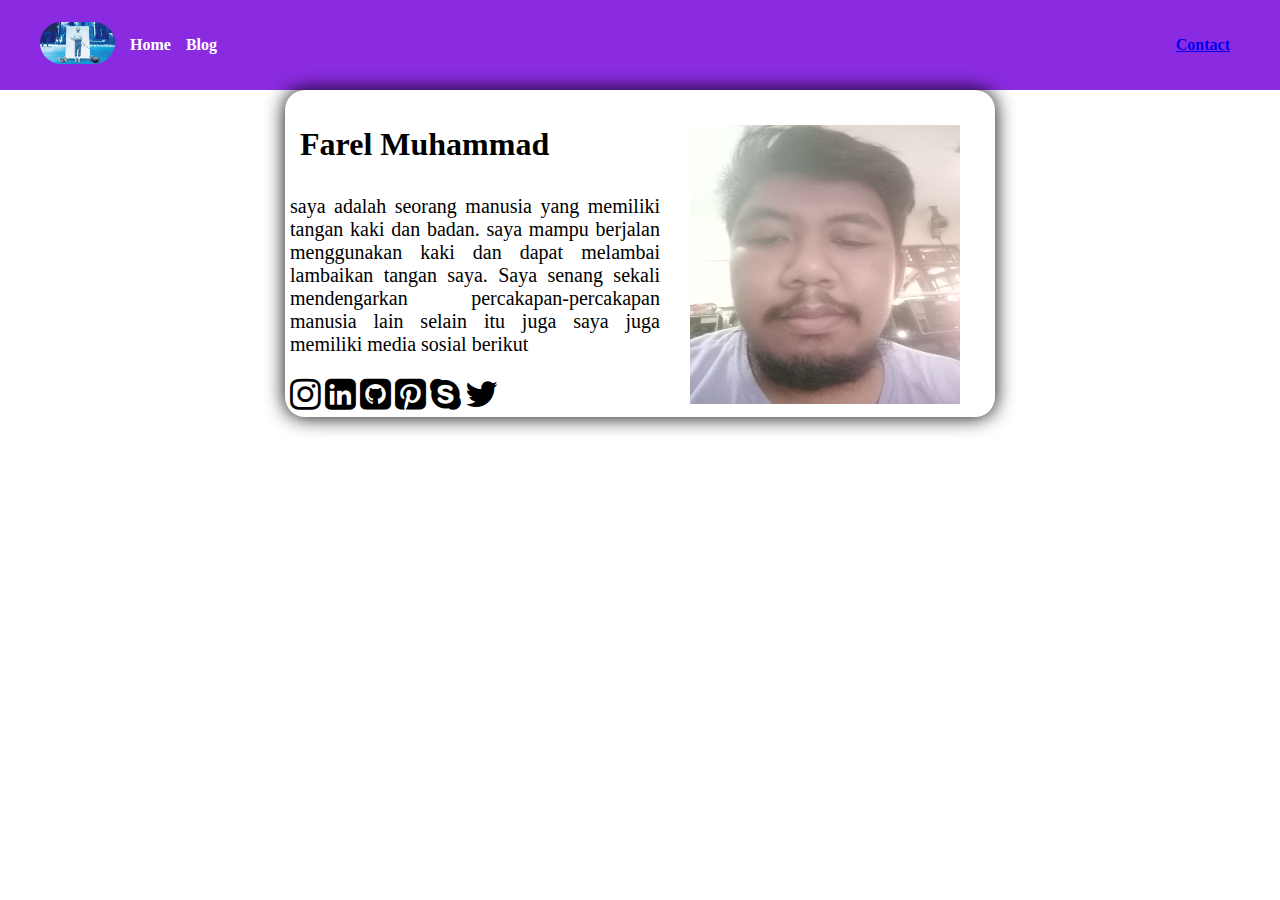
<file: index.html>
<!DOCTYPE html>
<html lang="en">
<head>
    <meta charset="UTF-8">
    <meta http-equiv="X-UA-Compatible" content="IE=edge">
    <meta name="viewport" content="width=device-width, initial-scale=1.0">
    <link rel="stylesheet" href="style.css" />
    <link rel="stylesheet" href="https://cdnjs.cloudflare.com/ajax/libs/font-awesome/4.7.0/css/font-awesome.min.css">
    <title></title>
</head>
<body>
    <nav>
        <div>
            <Ul>
                <li>
                    <img src="aset/gambar2.jpg">
                </li>
                <li>
                    <a href="index.html">Home</a>
                </li>
                <li>
                    <a href="#">Blog</a>
                </li>
            </Ul>
        </div>
        <div class="nav-right">
            <a href="contact.html">Contact</a>
        </div>
    </nav>
        <div class="container">
            <img src="aset/gambar1.jpg" style="width: 270px; height: 279px; border-radius: 20px; float: right; padding: 30px;"/>
            <h1 class="nama">Farel Muhammad</h1>
            <p style="font-size: 20px; text-align: justify;">saya adalah seorang manusia yang memiliki tangan kaki dan badan. saya mampu berjalan menggunakan kaki dan dapat
                melambai lambaikan tangan saya. Saya senang sekali mendengarkan percakapan-percakapan manusia lain selain itu juga
                saya juga memiliki media sosial berikut
            </p>
            <i class="fa fa-instagram" style="font-size:36px ;"></i>
            <i class="fa fa-linkedin-square" style="font-size:36px"></i>
            <i class="fa fa-github-square" style="font-size:36px"></i>
            <i class="fa fa-pinterest-square" style="font-size:36px"></i>
            <i class="fa fa-skype" style="font-size:36px"></i>
            <i class="fa fa-twitter" style="font-size:36px"></i>
       
        </div>
   
</body>
</html>
</file>
<file: style.css>
form {
    width: 400px;
    margin: 50px auto;
    padding: 10px;
    
}

form div {
    margin-top: 15px;
}

label {
    font-weight: bold;
    font-size: 20px;
}

input, select, textarea {
    border: 1px solid black;
    background-color: aliceblue;
    width: 100%;
    resize: none;
    padding: 10px;
    margin-top: 5px;
    border-radius: 10px ;
}
button {
    float: right;
    background-color: tomato;
    color: white;
    padding: 6px 20px;
    border: none;
    border-radius: 10px;
    margin-top: 15px;
    cursor: pointer;
    
}
button:hover {
    background-color: red;
}


.container {
    background-color:;
    margin: 0 auto;
    width: 700px;
    box-shadow: 0 0 20px black;
    border-radius: 20px;
    padding: 5px;

}
.gambar-nama {
    padding: 20px;
    float: right;
    border-radius: 20px;
    width: 50vh;
    height: 50vh;
    border-radius: 20px;
    
}
.nama {
    padding: 10px;
    justify-items: end;
}
table{
    border: 1;
    width: 700px;
    text-align: justify;
    border-collapse: collapse;
}
.paragraf {
    text-align: justify;
    
}

nav {
    background-color: blueviolet;
    display: flex;
    align-items: center;
    height: 10vh;
    
    
}
nav ul {
    display: flex;
    list-style: none;
    align-items: center;
    color: white;
}

nav ul li {
    margin-right: 15px;
    color: white;
}
nav ul li:hover{
    background-color: skyblue;
    transition: .2s ease-in-out;
    
}
nav ul li a {
    list-style-type: none;
    color: white;
    text-decoration: none;
    font-weight: bold;
    
}

body {
    margin: 0;
}

nav ul li img {
    width: 75px;
    border-radius: 75px;
}

.nav-right {
    font-weight: bold;
    list-style-type: none;
    color: white;
    flex: 50%;
    text-align: end;
    margin-right: 50px;
}
</file>
